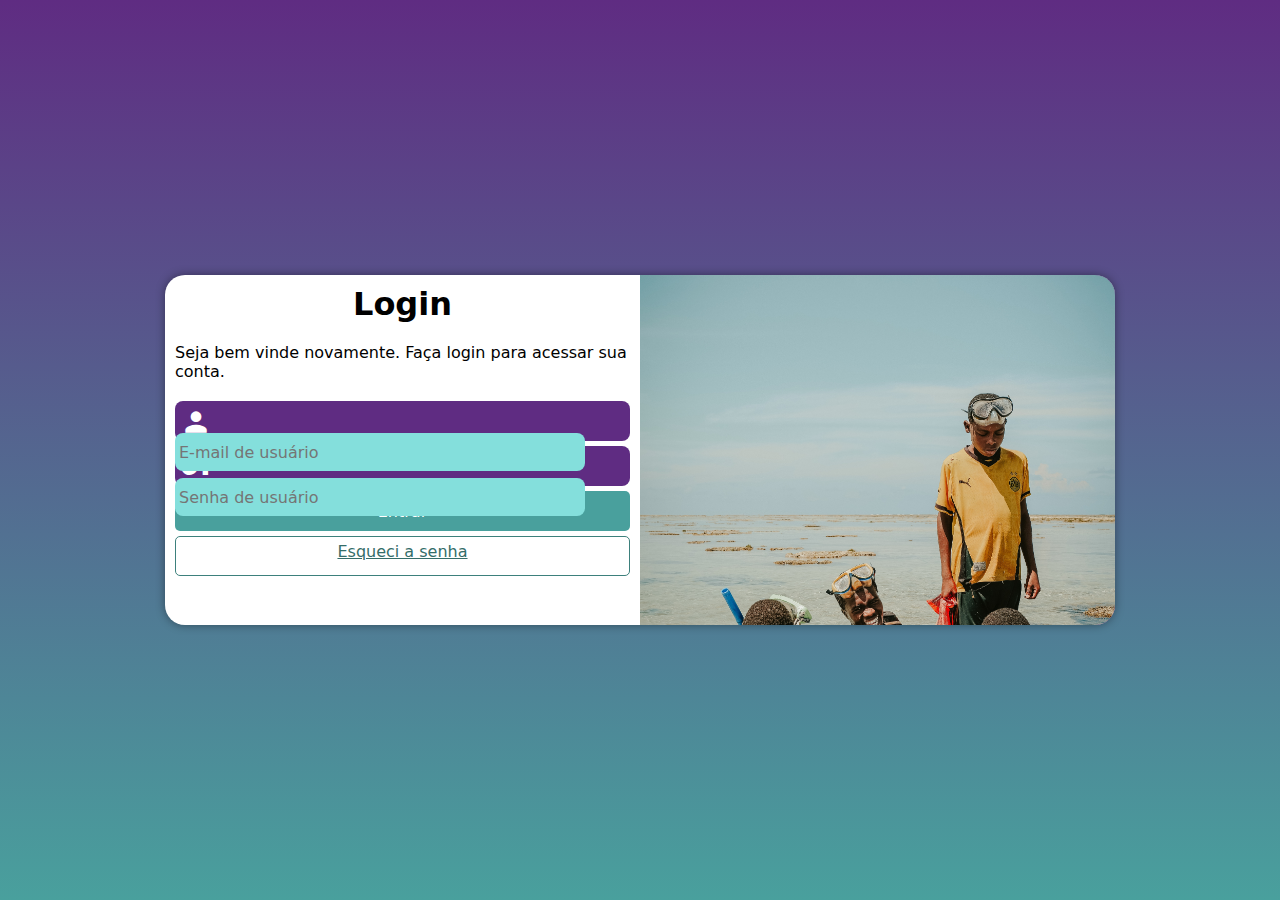
<file: index.html>
<!DOCTYPE html>
<html lang="pt-br">
<head>
    <meta charset="UTF-8">
    <meta name="viewport" content="width=device-width, initial-scale=1.0">
    <title>Login</title>
    <link href="https://fonts.googleapis.com/icon?family=Material+Icons" rel="stylesheet">
    <link rel="stylesheet" href="css/style.css">
    <link rel="stylesheet" href="css/media-query.css">
</head>
<body>
    <main>
        <section id="login">
            <div id="imagem"></div>

            <div id="formulario">
                <h1>Login</h1>
                <p>Seja bem vinde novamente. Faça login para acessar sua conta.</p>
                <form action="login.php" method="post" autocomplete="on">
                    <div class="campo">
                        <i class="material-icons">person</i>
                        <input type="email" name="login" id="ilogin" placeholder="E-mail de usuário" autocomplete="email" required maxlength="30">
                        <label for="ilogin">Login</label>
                    </div>

                    <div class="campo">
                        <i class="material-icons">vpn_key</i>
                        <input type="password" name="senha" id="isenha" placeholder="Senha de usuário" autocomplete="current-password" required minlength="8">
                        <label for="isenha">Senha</label>
                    </div>

                    <input type="submit" value="Entrar">
                    <a href="#" class="botao">Esqueci a senha</a>
                </form>
            </div>
        </section>
    </main>
</body>
</html>
</file>
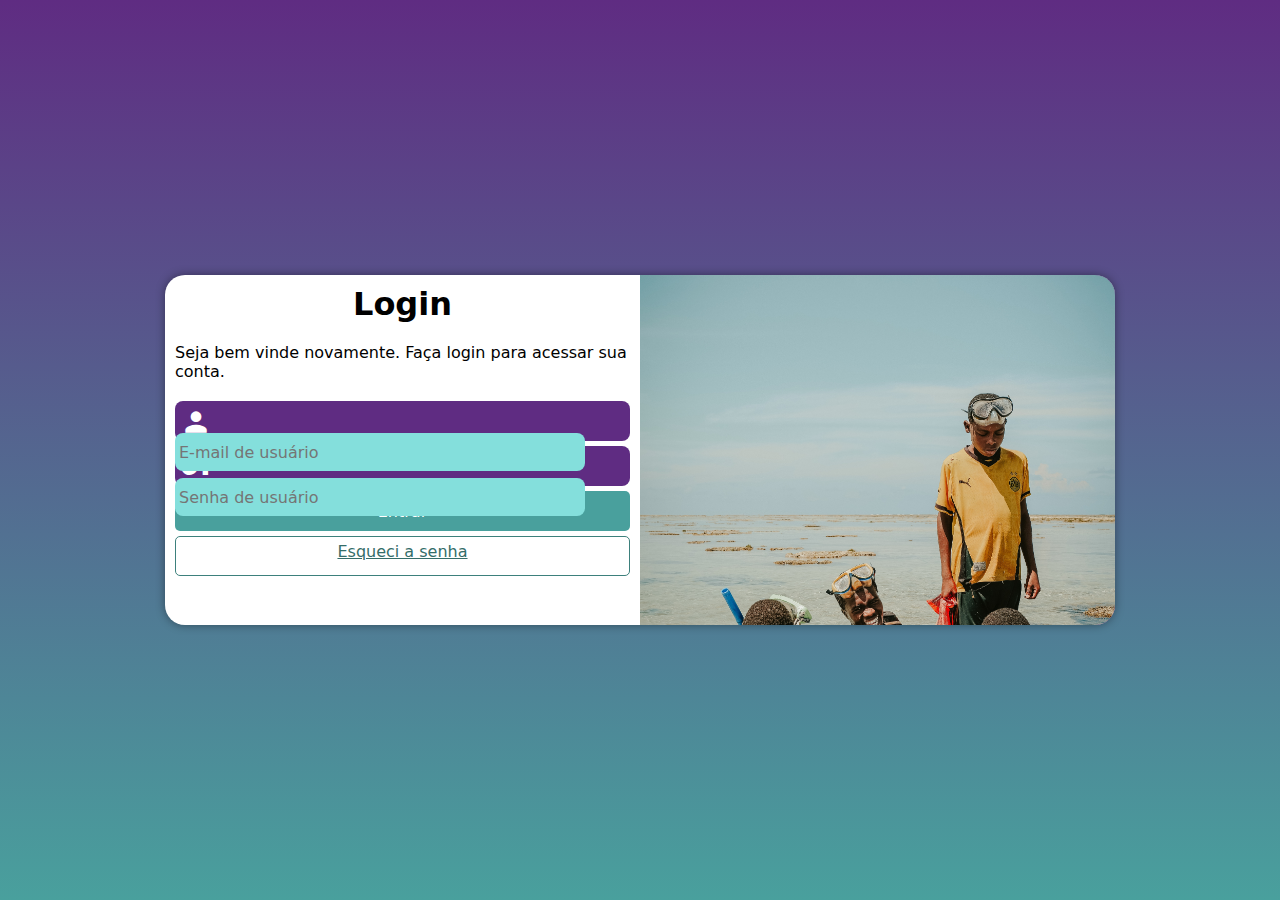
<file: mq006.html>
<!DOCTYPE html>
<html lang="pt-br">
<head>
    <meta charset="UTF-8">
    <meta name="viewport" content="width=device-width, initial-scale=1.0">
    <title>Login</title>
    <link href="https://fonts.googleapis.com/icon?family=Material+Icons" rel="stylesheet">
    <link rel="stylesheet" href="css/style.css">
    <link rel="stylesheet" href="css/media-query.css">
</head>
<body>
    <main>
        <section id="login">
            <div id="imagem"></div>

            <div id="formulario">
                <h1>Login</h1>
                <p>Seja bem vinde novamente. Faça login para acessar sua conta.</p>
                <form action="login.php" method="post" autocomplete="on">
                    <div class="campo">
                        <i class="material-icons">person</i>
                        <input type="email" name="login" id="ilogin" placeholder="E-mail de usuário" autocomplete="email" required maxlength="30">
                        <label for="ilogin">Login</label>
                    </div>

                    <div class="campo">
                        <i class="material-icons">vpn_key</i>
                        <input type="password" name="senha" id="isenha" placeholder="Senha de usuário" autocomplete="current-password" required minlength="8">
                        <label for="isenha">Senha</label>
                    </div>

                    <input type="submit" value="Entrar">
                    <a href="#" class="botao">Esqueci a senha</a>
                </form>
            </div>
        </section>
    </main>
</body>
</html>
</file>
<file: css/style.css>
@charset "utf-8";

:root{
    --varlilas: #5f2c82;
    --varverde: #49a09d;
    --varbran: #fff;
    --varpret: black;
    --varprets: rgba(0, 0, 0, 0.404);
}

*{
    font-family: system-ui, -apple-system, BlinkMacSystemFont, 'Segoe UI', Roboto, Oxygen, Ubuntu, Cantarell, 'Open Sans', 'Helvetica Neue', sans-serif;
    padding: 0;
    margin: 0;
    box-sizing: border-box;
}

body, html{
    background-color: var(--varlilas);
    width: 100vw;
    height: 100vh;
}

main{
    position: relative;
    width: 100vw;
    height: 100vh;
}

section#login{
    position: absolute;
    top: 50%;
    left: 50%;
    overflow: hidden;

    background-color: var(--varbran);
    width: 250px;
    height: 500px;
    border-radius: 20px;
    box-shadow: 0px 0px 10px var(--varprets);

    transform: translate(-50%, -50%);
    transition: width .2s, height .2s;
    transition-timing-function: ease;
}

section#login > div#imagem{
    display: block;
    background: var(--varlilas) url('../img/pexels-peter-holmboe-17095988.jpg') no-repeat;
    background-size: cover;
    background-position: center center;
    height: 200px;
}

section#login > div#formulario{
    display: block;
    padding: 10px;
}

div#formulario > h1{
    text-align: center;
    margin-bottom: 10px;
}

div#formulario > p{
    font-size: 0.8em;
}

div.campo{
    background-color: var(--varlilas);
    display: block;
    height: 40px;
    border-radius: 8px;
    margin: 5px 0px;
}

div.campo > label{
    display: none;
}

div.campo > i{
    color: var(--varbran);
    font-size: 2em;
    width: 40px;
    padding: 5px;
}

div.campo > input{
    background-color: #84dfdc;
    font-size: 1em;
    width: calc(100% - 45px);
    height: 38px;
    border: 0;
    border-radius: 8px;
    padding: 4px;
    transform: translateY(-10px);
}

div.campo > input:focus-within{
    background-color: var(--varbran);
    border: 0;
}

form > input[type=submit]{
    display: block;
    font-size: 1em;
    width: 100%;
    height: 40px;
    background-color: var(--varverde);
    color: var(--varbran);
    border: none;
    border-radius: 5px;
}

form > input[type=submit]:hover{
    background-color: #3d807c;
}

form > a.botao{
    display: block;
    text-align: center;
    font-size: 1em;
    width: 100%;
    height: 40px;
    padding-top: 5px;
    margin-top: 5px;
    color: #346d69;
    background-color: var(--varbran);
    border: 1px solid #3d807c;
    border-radius: 5px;
}

form > a.botao:hover{
    background-color: #84dfdc;
}
</file>
<file: css/media-query.css>
:root{
    --varlilas: #5f2c82;
    --varverde: #49a09d;
    --varbran: #fff;
    --varpret: black;
    --varprets: rgba(0, 0, 0, 0.404);
}

@media screen and (min-width: 769px) and (max-width: 992px){

    body{
        background-image: linear-gradient(to top, var(--varverde
        ), var(--varlilas));
    }
    
    section#login{
        width: 80vw;
        height: 280px;
    }

    section#login > div#imagem{
        float: left;
        width: 30%;
        height: 100%;
    }

    section#login > div#formulario{
        float: right;
        width: 70%;
    }
}

@media screen and (min-width: 992px){

    body{
        background-image: linear-gradient(to top, var(--varverde
        ), var(--varlilas));
    }

    section#login{
        width: 950px;
        height: 350px;
    }

    section#login > div#imagem{
        float: right;
        width: 50%;
        height: 100%;
    }

    section#login > div#formulario{
        float: left;
        width: 50%;
    }

    div#formulario > h1{
        font-size: 2em;
    }

    div#formulario > p{
        font-size: 1em;
        margin: 20px 0px;
    }
}
</file>
